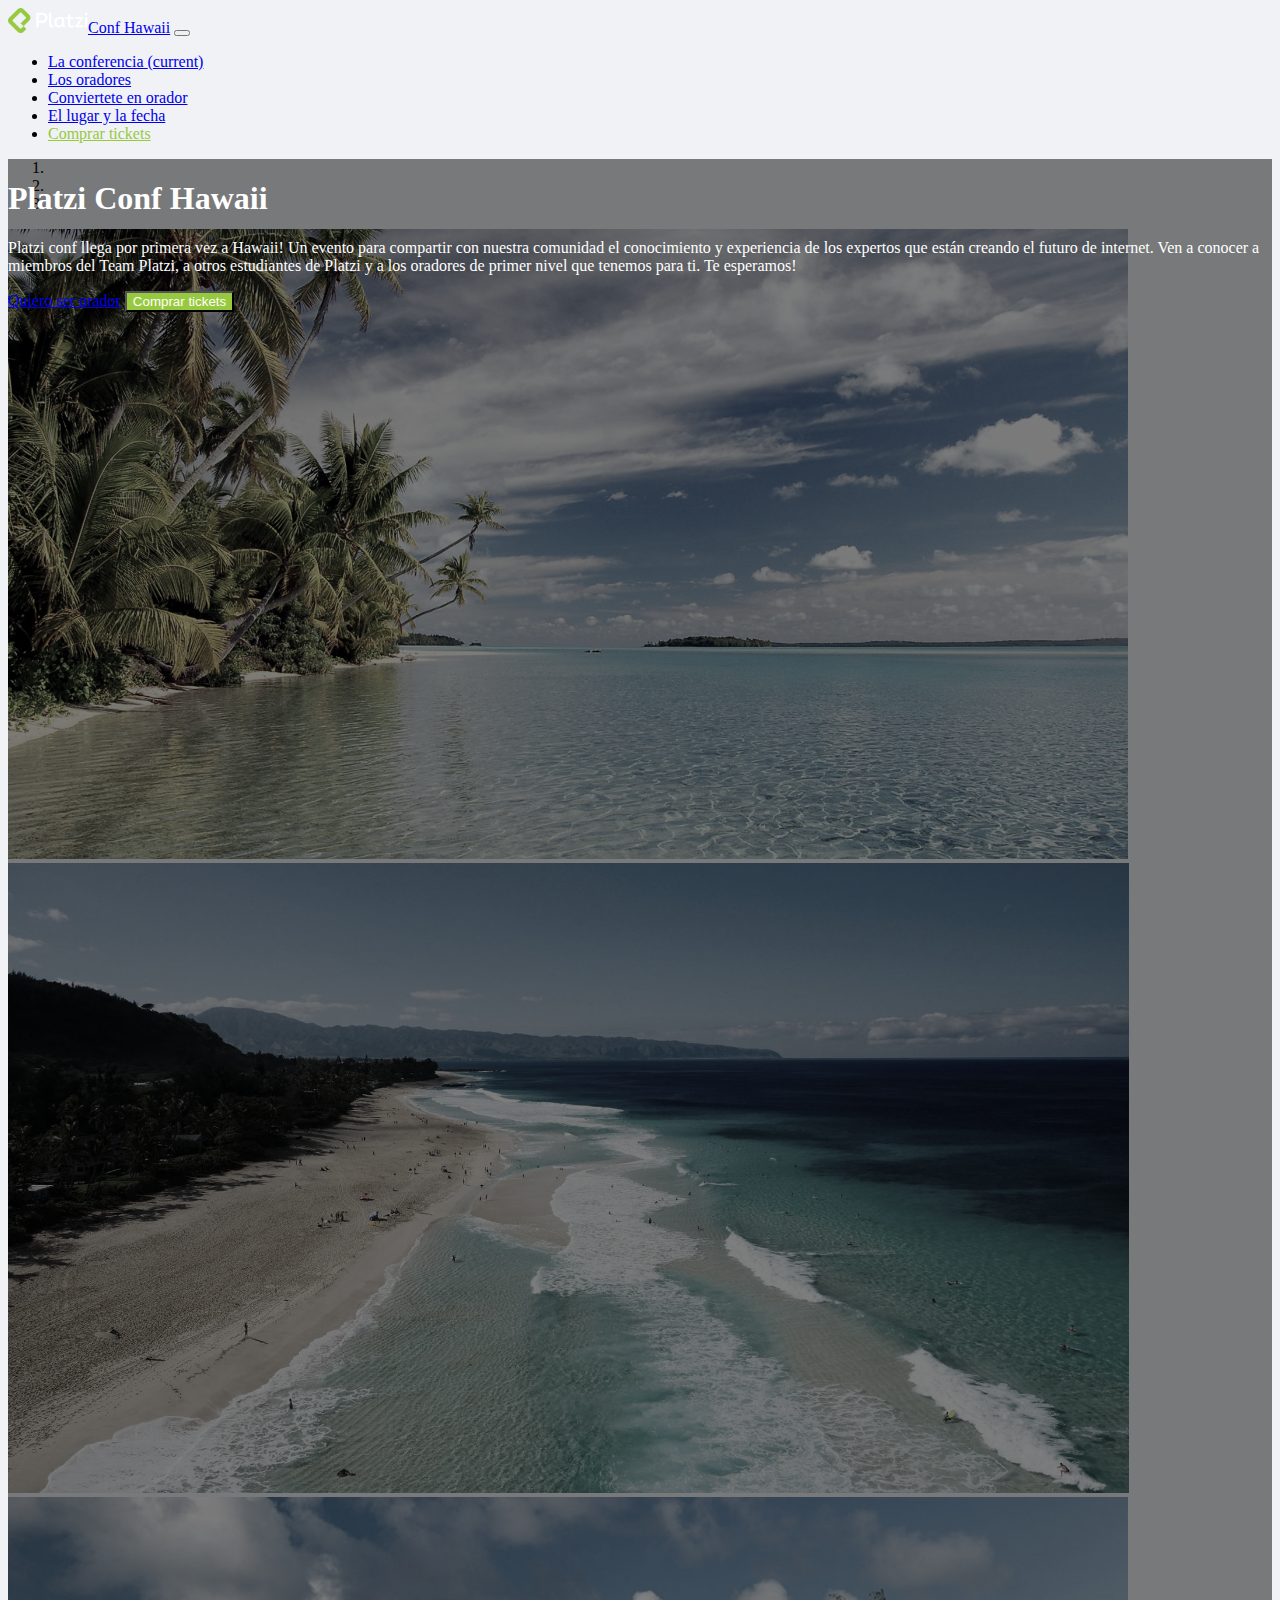
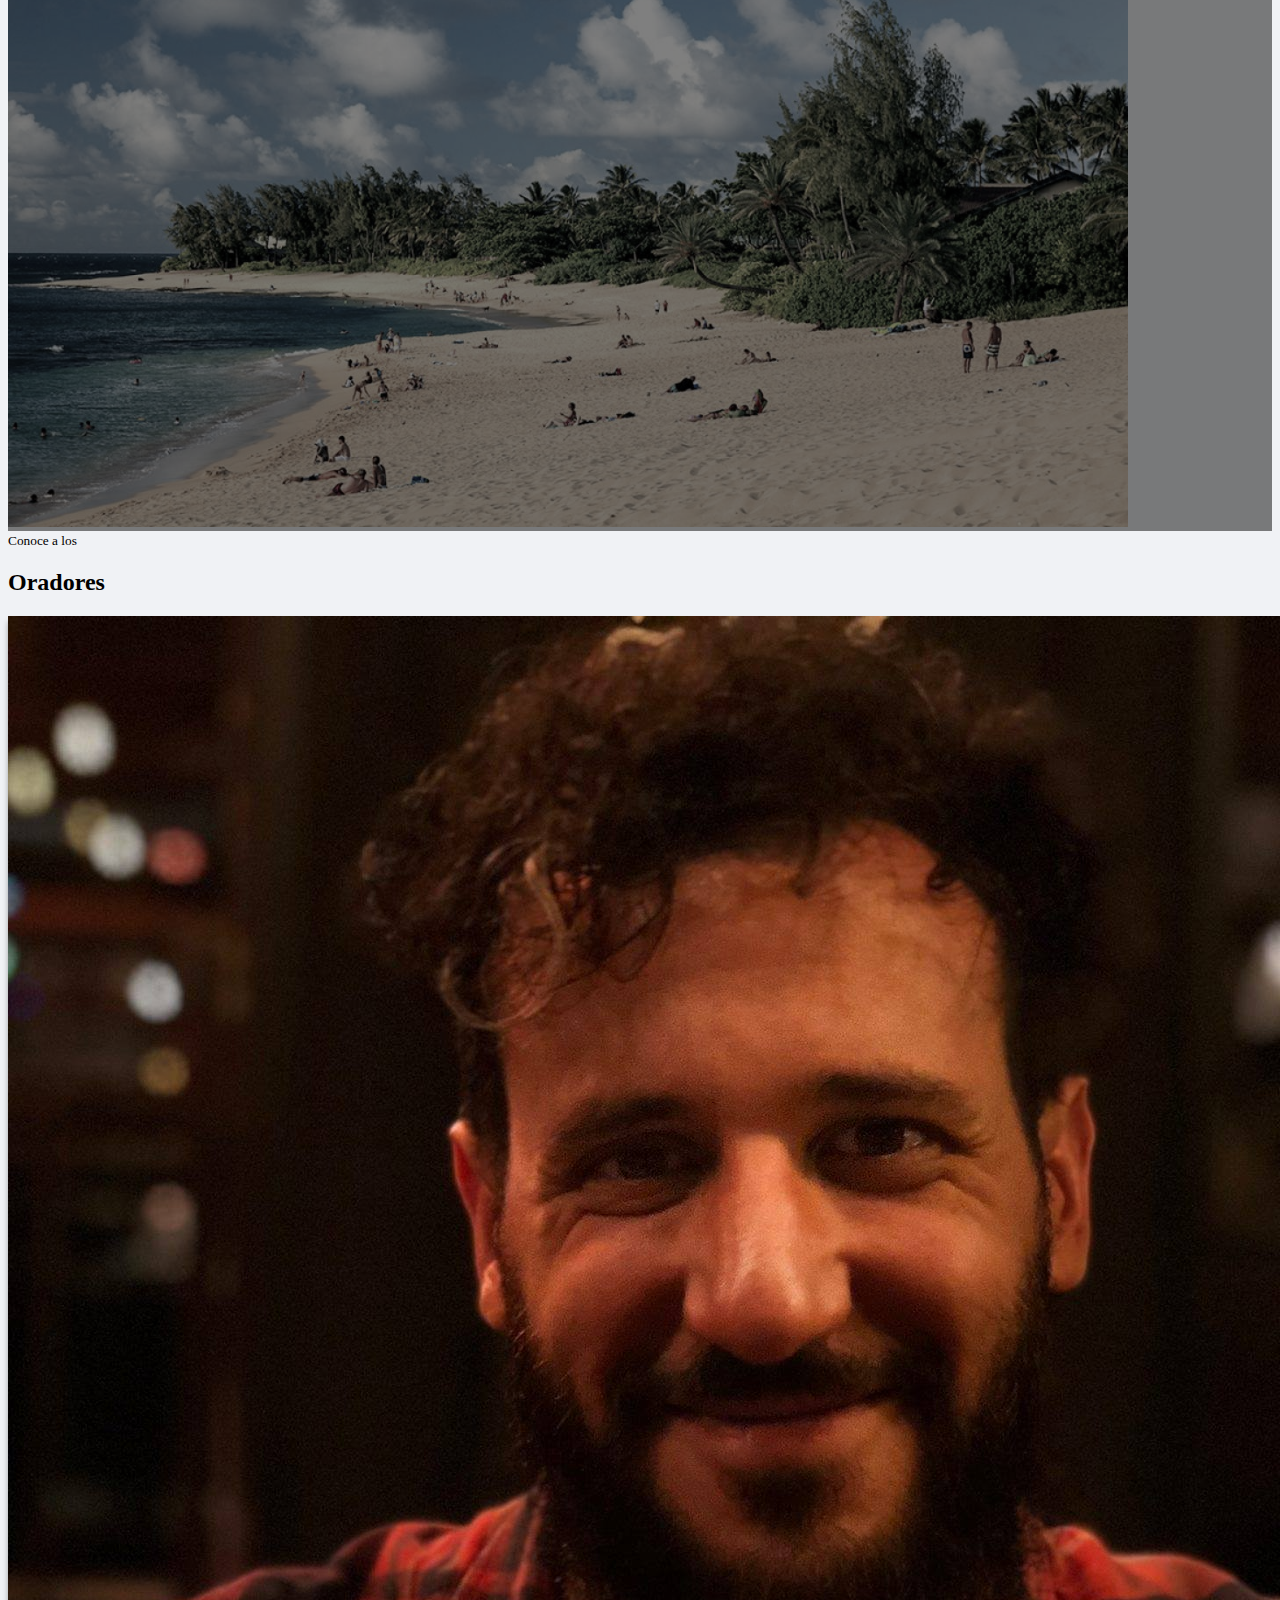
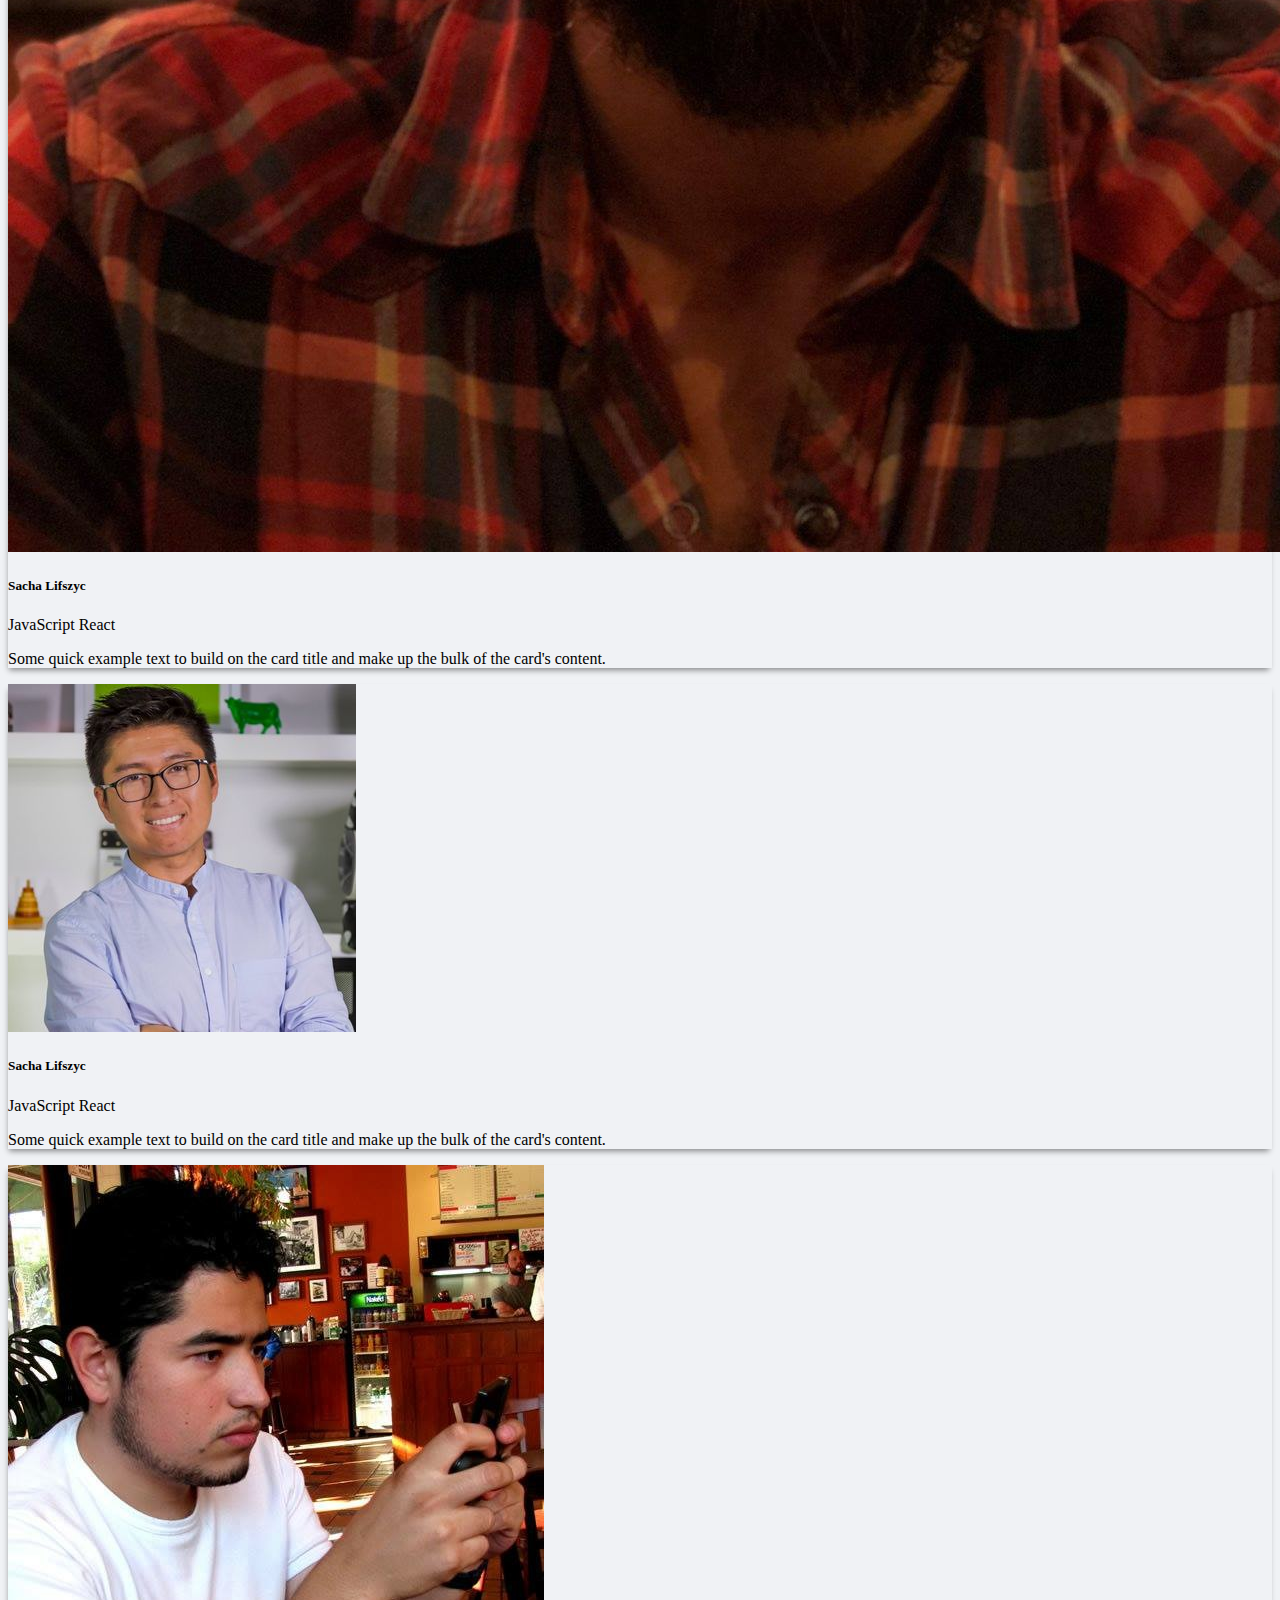
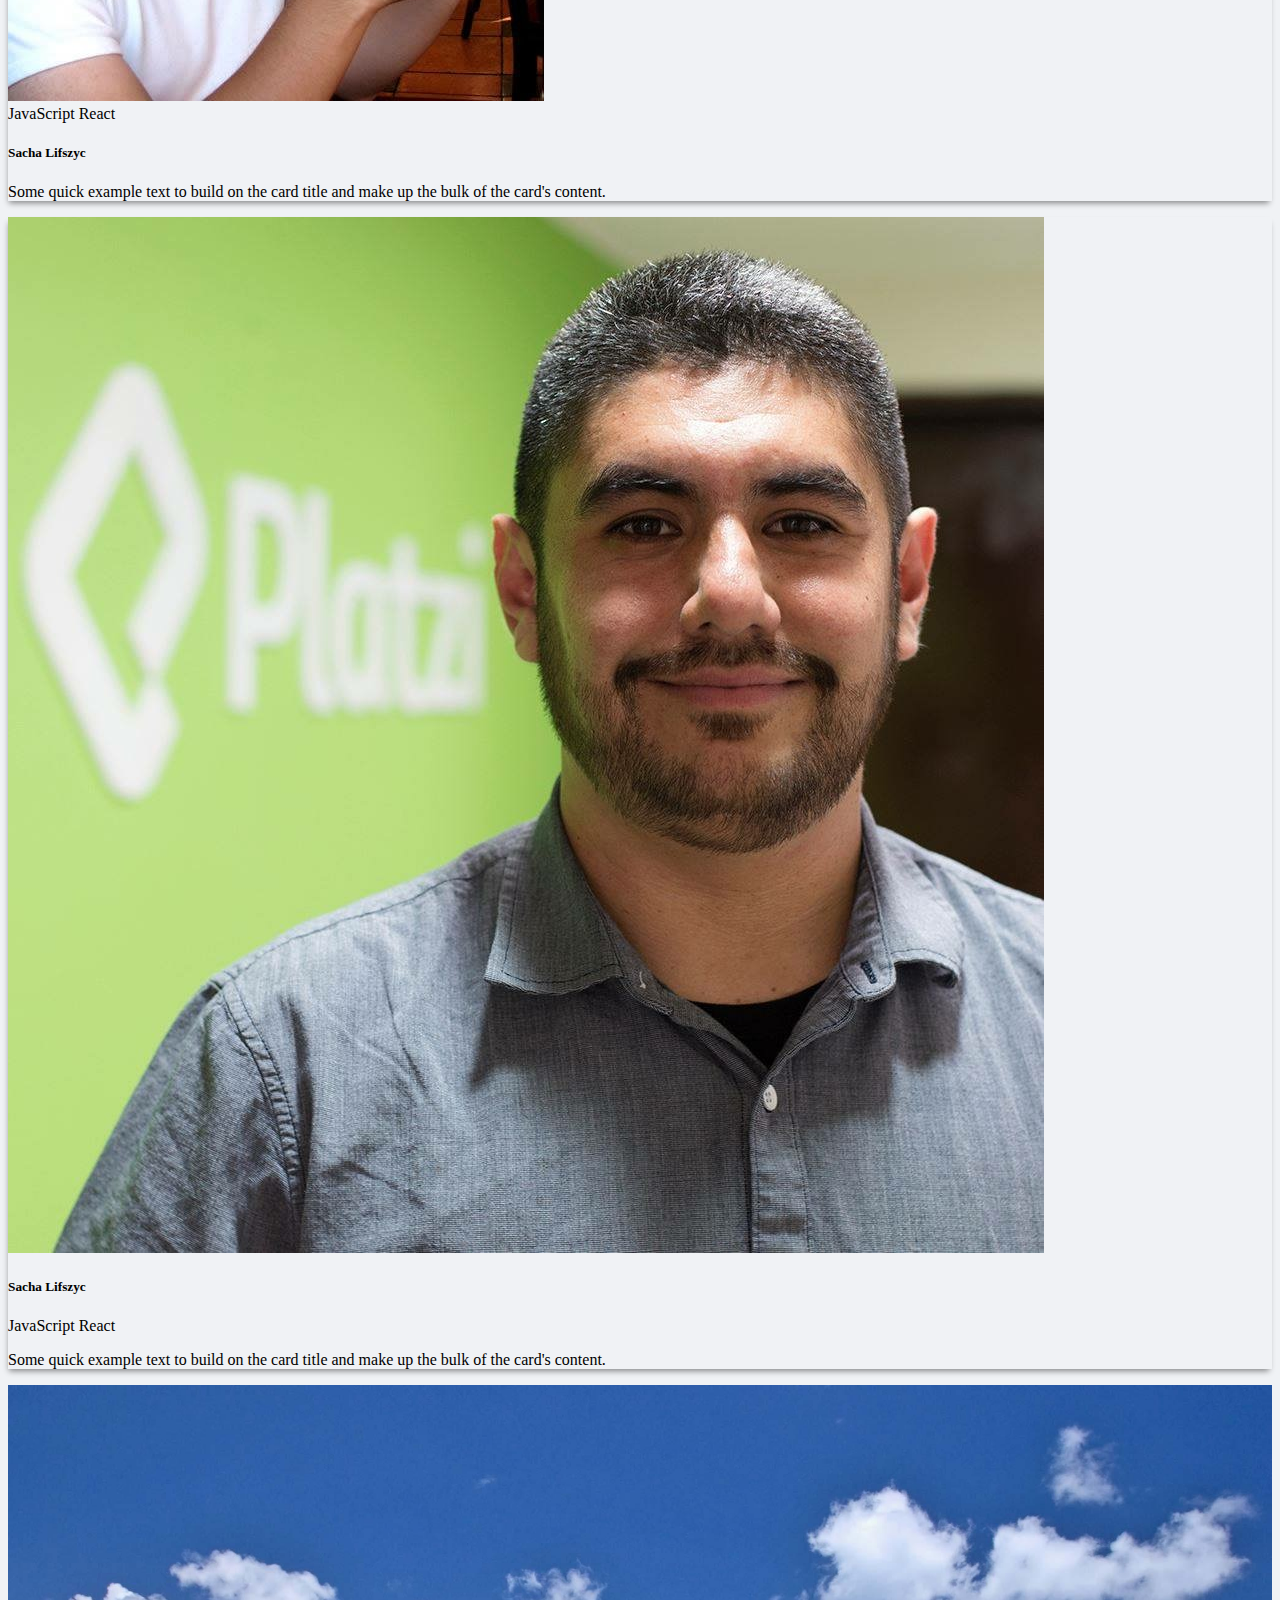
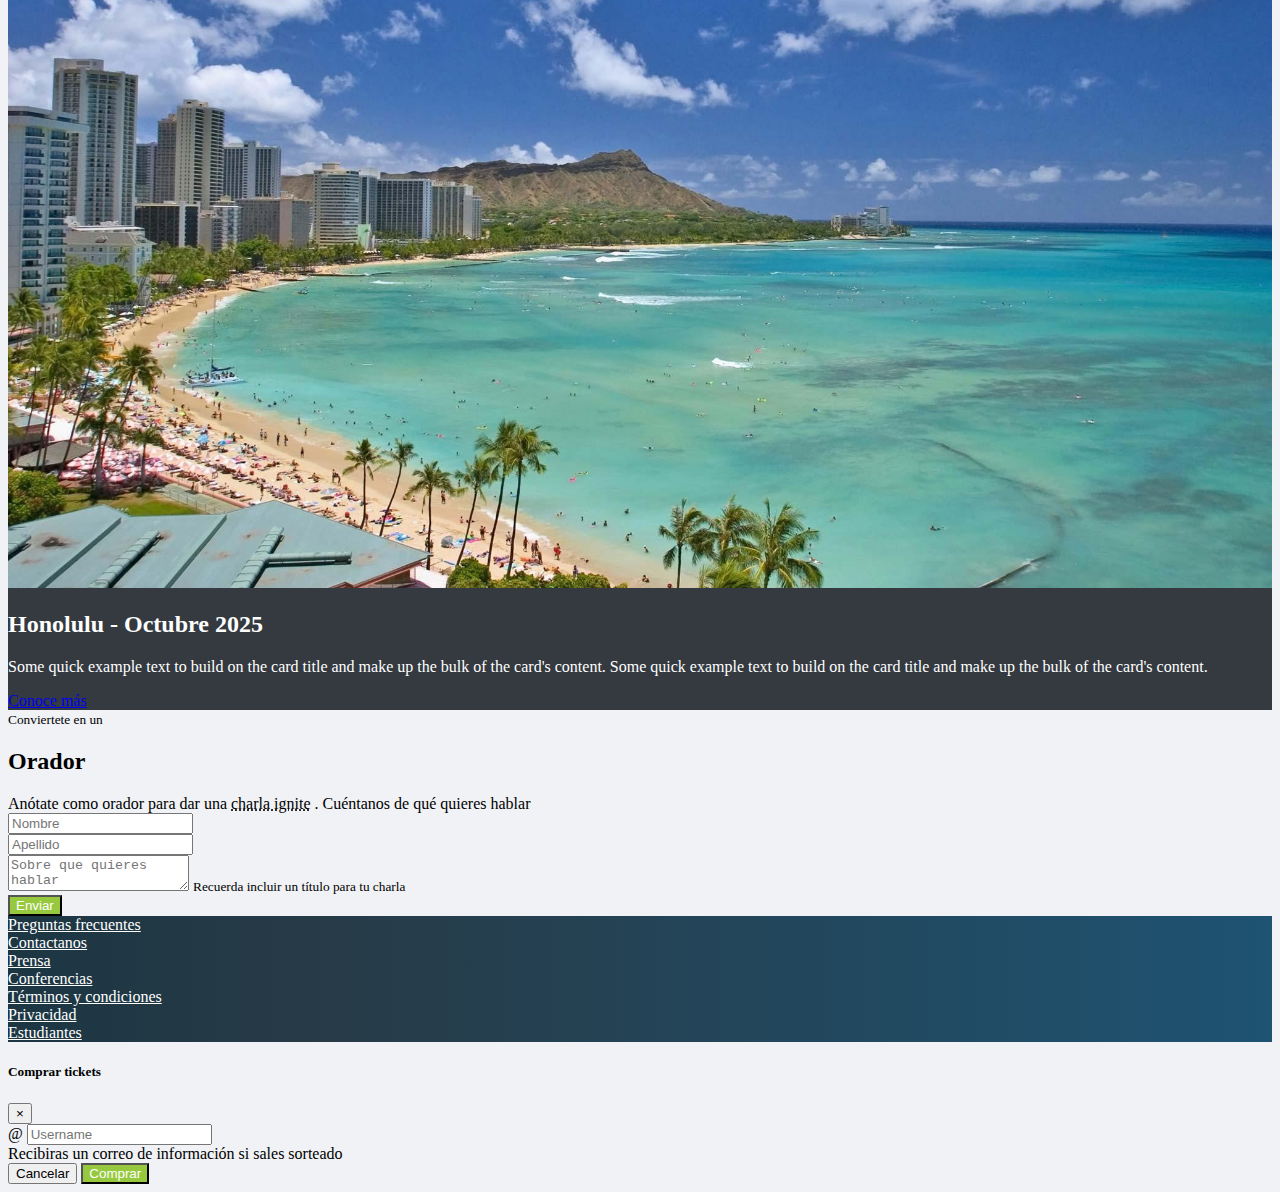
<file: index.html>
<!DOCTYPE html>
<html lang="en">
  <head>
    <!-- Required meta tags -->
    <meta charset="utf-8" />
    <meta
      name="viewport"
      content="width=device-width, initial-scale=1, shrink-to-fit=no"
    />

    <!-- Bootstrap CSS -->
    <link
      rel="stylesheet"
      href="https://stackpath.bootstrapcdn.com/bootstrap/4.5.0/css/bootstrap.min.css"
      integrity="sha384-9aIt2nRpC12Uk9gS9baDl411NQApFmC26EwAOH8WgZl5MYYxFfc+NcPb1dKGj7Sk"
      crossorigin="anonymous"
    />
    <link rel="stylesheet" href="./src/css/styles.css" />
    <title>Hello, world!</title>
  </head>
  <body data-spy="scroll" data-target="#navbar" data-offset="57">
    <!-- Header -->
    <nav
      id="header"
      class="navbar navbar-expand-lg navbar-dark bg-dark sticky-top"
    >
      <div class="container">
        <a class="navbar-brand" href="#"
          ><img src="./src/assets/images/platzi-logo.png" alt="logo" />Conf
          Hawaii</a
        >
        <button
          class="navbar-toggler"
          type="button"
          data-toggle="collapse"
          data-target="#navbar"
          aria-controls="navbar"
          aria-expanded="false"
          aria-label="Toggle navigation"
        >
          <span class="navbar-toggler-icon"></span>
        </button>

        <div class="collapse navbar-collapse" id="navbar">
          <ul class="navbar-nav ml-auto">
            <li class="nav-item">
              <a class="nav-link" href="#hero"
                >La conferencia <span class="sr-only">(current)</span></a
              >
            </li>
            <li class="nav-item">
              <a class="nav-link" href="#speakers">Los oradores</a>
            </li>
            <li class="nav-item">
              <a class="nav-link" href="#conviertete-en-orador"
                >Conviertete en orador</a
              >
            </li>
            <li class="nav-item">
              <a class="nav-link" href="#place-time">El lugar y la fecha</a>
            </li>

            <li class="nav-item">
              <a
                class="nav-link text-platzi"
                href="#"
                data-toggle="modal"
                data-target="#modalCompra"
                >Comprar tickets</a
              >
            </li>
          </ul>
        </div>
      </div>
    </nav>
    <!-- /Header -->

    <!-- Hero  -->
    <section id="hero">
      <div
        id="carousel"
        class="carousel slide"
        data-ride="carousel"
        data-pause="false"
      >
        <ol class="carousel-indicators">
          <li
            data-target="#carouselExampleIndicators"
            data-slide-to="0"
            class="active"
          ></li>
          <li data-target="#carouselExampleIndicators" data-slide-to="1"></li>
          <li data-target="#carouselExampleIndicators" data-slide-to="2"></li>
        </ol>
        <div class="carousel-inner">
          <div class="carousel-item active">
            <img
              src="./src/assets/images/hawaii.jpg"
              class="d-block w-100"
              alt="hawaii 1"
            />
          </div>
          <div class="carousel-item">
            <img
              src="./src/assets/images/hawaii2.jpg"
              class="d-block w-100"
              alt="hawaii 2"
            />
          </div>
          <div class="carousel-item">
            <img
              src="./src/assets/images/hawaii3.jpeg"
              class="d-block w-100"
              alt="hawaii 3"
            />
          </div>
          <div class="overlay">
            <div class="container">
              <div class="row align-items-center">
                <div class="col-md-6 offset-md-6 text-center text-md-right">
                  <h1>Platzi Conf Hawaii</h1>
                  <p class="d-none d-md-block">
                    Platzi conf llega por primera vez a Hawaii! Un evento para
                    compartir con nuestra comunidad el conocimiento y
                    experiencia de los expertos que están creando el futuro de
                    internet. Ven a conocer a miembros del Team Platzi, a otros
                    estudiantes de Platzi y a los oradores de primer nivel que
                    tenemos para ti. Te esperamos!
                  </p>
                  <a href="#" class="btn btn-outline-light"
                    >Quiero ser orador</a
                  >
                  <button
                    class="btn btn-platzi"
                    data-toggle="modal"
                    data-target="#modalCompra"
                  >
                    Comprar tickets
                  </button>
                </div>
              </div>
            </div>
          </div>
        </div>
      </div>
    </section>
    <!-- /Hero -->

    <!-- Speakers -->
    <section id="speakers" class="mt-4">
      <div class="container">
        <div class="row">
          <div class="col text-center text-uppercase">
            <small>Conoce a los</small>
            <h2>Oradores</h2>
          </div>
        </div>
        <div class="row">
          <div class="col-lg-4 col-md-6 mb-4">
            <div class="card">
              <img
                src="./src/assets/speakers/sacha.jpg"
                class="card-img-top"
                alt="..."
              />
              <div class="card-body">
                <h5 class="card-title mb-0">Sacha Lifszyc</h5>
                <div class="badges mb-2">
                  <span class="badge badge-warning">JavaScript</span>
                  <span class="badge badge-info">React</span>
                </div>
                <p class="card-text">
                  Some quick example text to build on the card title and make up
                  the bulk of the card's content.
                </p>
              </div>
            </div>
          </div>
          <div class="col-lg-4 col-md-6 mb-4">
            <div class="card">
              <img
                src="./src/assets/speakers/leonidas2.jpeg"
                class="card-img-top"
                alt="..."
              />
              <div class="card-body">
                <h5 class="card-title mb-0">Sacha Lifszyc</h5>
                <div class="badges mb-2">
                  <span class="badge badge-warning">JavaScript</span>
                  <span class="badge badge-info">React</span>
                </div>
                <p class="card-text">
                  Some quick example text to build on the card title and make up
                  the bulk of the card's content.
                </p>
              </div>
            </div>
          </div>
          <div class="col-lg-4 col-md-6 mb-4">
            <div class="card">
              <img
                src="./src/assets/speakers/freddy.jpeg"
                class="card-img-top"
                alt="..."
              />
              <div class="card-body">
                <div class="badges mb-2">
                  <span class="badge badge-warning">JavaScript</span>
                  <span class="badge badge-info">React</span>
                </div>
                <h5 class="card-title mb-0">Sacha Lifszyc</h5>
                <p class="card-text">
                  Some quick example text to build on the card title and make up
                  the bulk of the card's content.
                </p>
              </div>
            </div>
          </div>
          <div class="col-lg-4 col-md-6 mb-4">
            <div class="card">
              <img
                src="./src/assets/speakers/cvander.jpeg"
                class="card-img-top"
                alt="..."
              />
              <div class="card-body">
                <h5 class="card-title mb-0">Sacha Lifszyc</h5>
                <div class="badges mb-2">
                  <span class="badge badge-warning">JavaScript</span>
                  <span class="badge badge-info">React</span>
                </div>
                <p class="card-text">
                  Some quick example text to build on the card title and make up
                  the bulk of the card's content.
                </p>
              </div>
            </div>
          </div>
        </div>
      </div>
    </section>
    <!-- /Speaker -->

    <!-- Lugar y fecha -->
    <section id="place-time">
      <div class="container-fluid">
        <div class="row text-lg-left text-md-center align-items-center">
          <div class="col-lg-6 col-md-12 pl-0 pr-0">
            <img src="./src/assets/images/honolulu.jpg" alt="honolulu" />
          </div>
          <div class="col-lg-6 col-md-12 pt-2 pb-4">
            <h2>Honolulu - Octubre 2025</h2>
            <p>
              Some quick example text to build on the card title and make up the
              bulk of the card's content. Some quick example text to build on
              the card title and make up the bulk of the card's content.
            </p>
            <a class="btn btn-outline-light" href="#">Conoce más</a>
          </div>
        </div>
      </div>
    </section>
    <!-- /Lugar y fecha -->
    <!-- Conviertete en orador -->
    <section id="conviertete-en-orador" class="pt-2 pb-2">
      <div class="container">
        <div class="row">
          <div class="col text-uppercase text-center">
            <small>Conviertete en un </small>
            <h2>Orador</h2>
          </div>
        </div>
        <div class="row">
          <div class="col text-center">
            Anótate como orador para dar una
            <abbr data-toggle="tooltip" title="Charla de 5 minutos"
              >charla ignite</abbr
            >
            . Cuéntanos de qué quieres hablar
          </div>
        </div>
        <div class="row">
          <div class="col col-md-10 offset-md-1 col-lg-8 offset-lg-2 pt-2">
            <form>
              <div class="form-row">
                <div class="form-group col-12 col-md-6">
                  <input
                    type="text"
                    class="form-control"
                    placeholder="Nombre"
                  />
                </div>
                <div class="form-group col-12 col-md-6">
                  <input
                    type="text"
                    class="form-control"
                    placeholder="Apellido"
                  />
                </div>
              </div>
              <div class="form-row">
                <div class="form-group col">
                  <textarea
                    name="text"
                    class="form-control form-control-lg"
                    placeholder="Sobre que quieres hablar"
                  ></textarea>
                  <small class="form-text text-muted"
                    >Recuerda incluir un título para tu charla</small
                  >
                </div>
              </div>
              <div class="form-row">
                <div class="col-12">
                  <abbr
                    data-toggle="tooltip"
                    title="Al dar click se guardara tu información"
                    ><button class="btn btn-platzi btn-block">
                      Enviar
                    </button></abbr
                  >
                </div>
              </div>
            </form>
          </div>
        </div>
      </div>
    </section>
    <!-- /Conviertete en orador -->

    <!-- Footer -->
    <footer id="footer" class="pb-4 pt-4">
      <div class="container">
        <div class="row text-center">
          <div class="col-12 col-lg"><a href="#">Preguntas frecuentes</a></div>
          <div class="col-12 col-lg"><a href="#">Contactanos</a></div>
          <div class="col-12 col-lg"><a href="#">Prensa</a></div>
          <div class="col-12 col-lg"><a href="#">Conferencias</a></div>
          <div class="col-12 col-lg">
            <a href="#">Términos y condiciones</a>
          </div>
          <div class="col-12 col-lg">
            <a href="#">Privacidad</a>
          </div>
          <div class="col-12 col-lg">
            <a href="#">Estudiantes</a>
          </div>
        </div>
      </div>
    </footer>
    <!-- Cierra el footer -->

    <!-- modal -->
    <div
      class="modal fade"
      id="modalCompra"
      tabindex="-1"
      role="dialog"
      aria-labelledby="exampleModalCenterTitle"
      aria-hidden="true"
    >
      <div class="modal-dialog modal-dialog-centered" role="document">
        <div class="modal-content">
          <div class="modal-header">
            <h5 class="modal-title" id="exampleModalCenterTitle">
              Comprar tickets
            </h5>
            <button
              type="button"
              class="close"
              data-dismiss="modal"
              aria-label="Close"
            >
              <span aria-hidden="true">&times;</span>
            </button>
          </div>
          <div class="modal-body">
            <form action="form-row">
              <div class="form-group col">
                <div class="input-group mb-3">
                  <div class="input-group-prepend">
                    <span class="input-group-text" id="basic-addon1">
                      @
                    </span>
                    <input
                      type="text"
                      class="form-control"
                      placeholder="Username"
                    />
                  </div>
                </div>
              </div>
            </form>
            <div class="alert alert-warning" role="alert">
              Recibiras un correo de información si sales sorteado
            </div>
          </div>
          <div class="modal-footer">
            <button
              type="button"
              class="btn btn-secondary"
              data-dismiss="modal"
            >
              Cancelar
            </button>
            <button type="button" class="btn btn-platzi">Comprar</button>
          </div>
        </div>
      </div>
    </div>
    <!-- modal -->
    <!-- Optional JavaScript -->
    <!-- jQuery first, then Popper.js, then Bootstrap JS -->
    <script
      src="https://code.jquery.com/jquery-3.5.1.slim.min.js"
      integrity="sha384-DfXdz2htPH0lsSSs5nCTpuj/zy4C+OGpamoFVy38MVBnE+IbbVYUew+OrCXaRkfj"
      crossorigin="anonymous"
    ></script>
    <script
      src="https://cdn.jsdelivr.net/npm/popper.js@1.16.0/dist/umd/popper.min.js"
      integrity="sha384-Q6E9RHvbIyZFJoft+2mJbHaEWldlvI9IOYy5n3zV9zzTtmI3UksdQRVvoxMfooAo"
      crossorigin="anonymous"
    ></script>
    <script
      src="https://stackpath.bootstrapcdn.com/bootstrap/4.5.0/js/bootstrap.min.js"
      integrity="sha384-OgVRvuATP1z7JjHLkuOU7Xw704+h835Lr+6QL9UvYjZE3Ipu6Tp75j7Bh/kR0JKI"
      crossorigin="anonymous"
    ></script>
    <script src="./src/js/index.js"></script>
  </body>
</html>
</file>
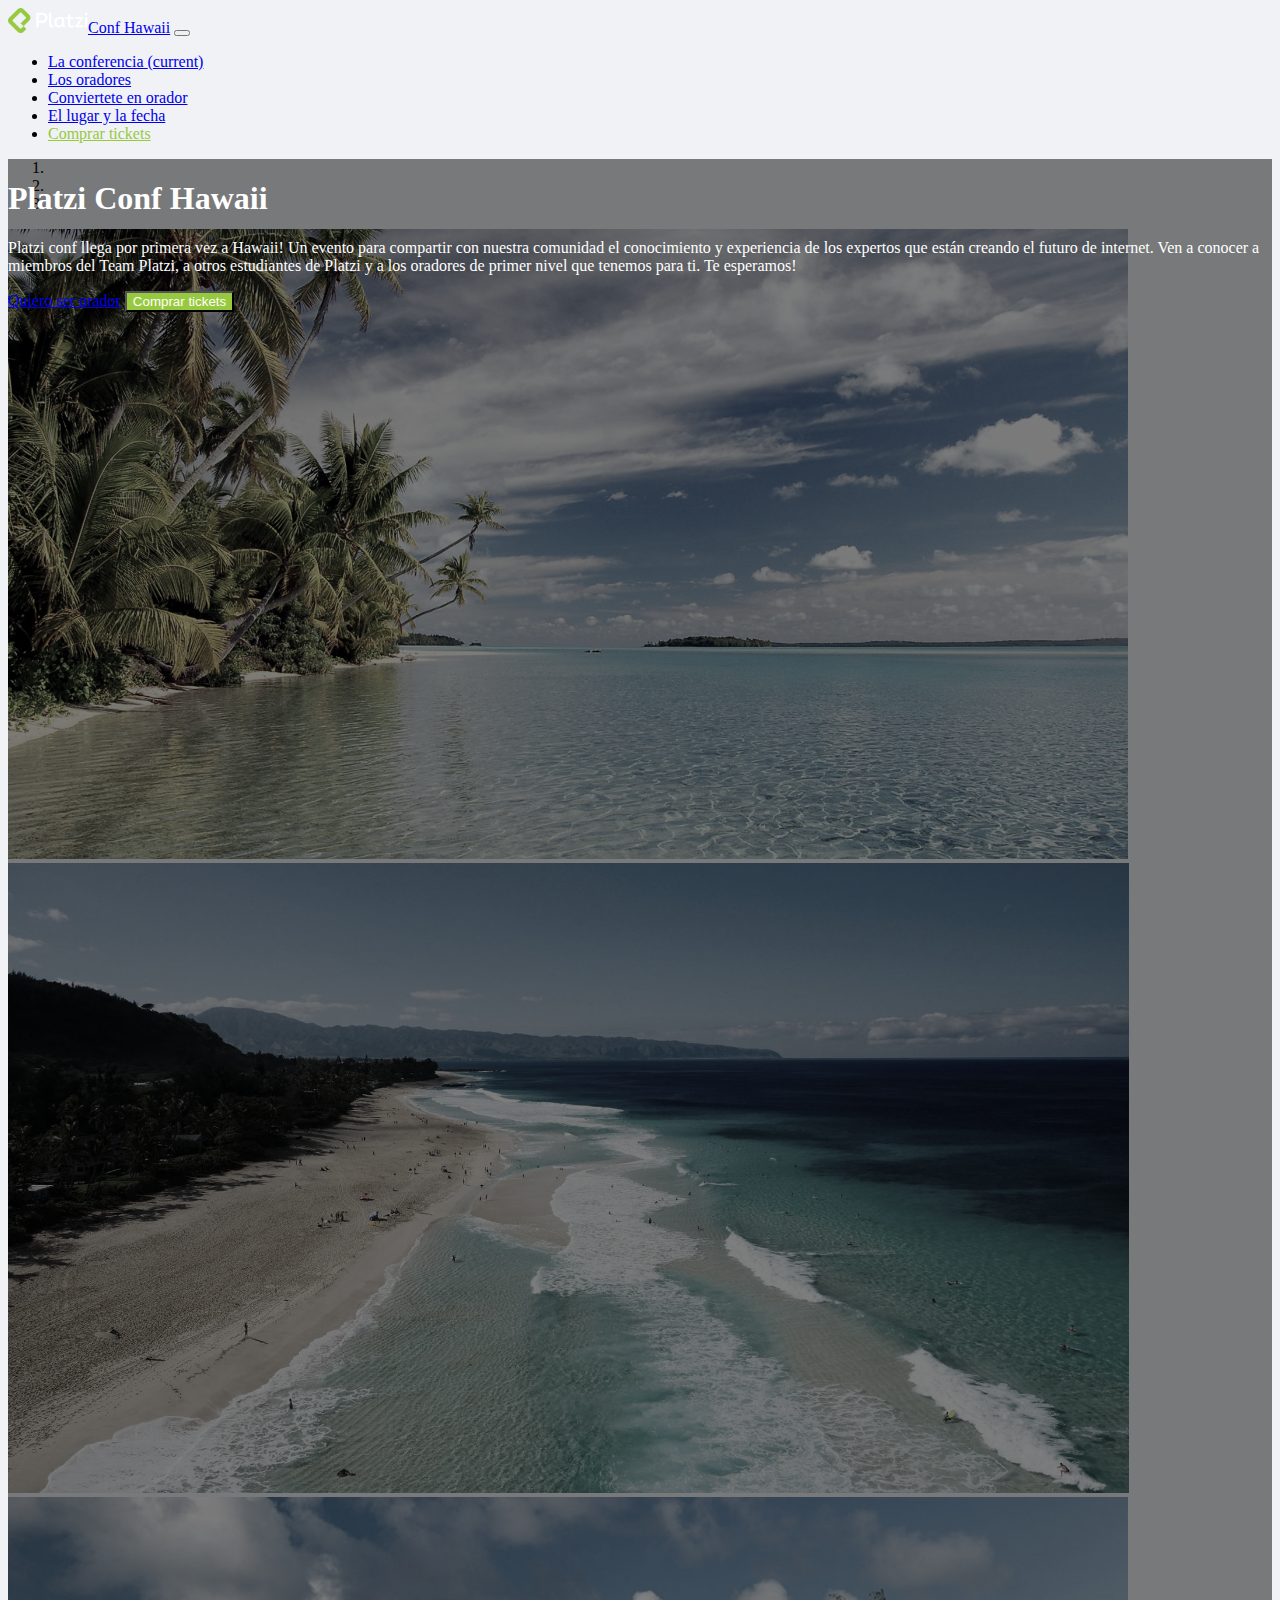
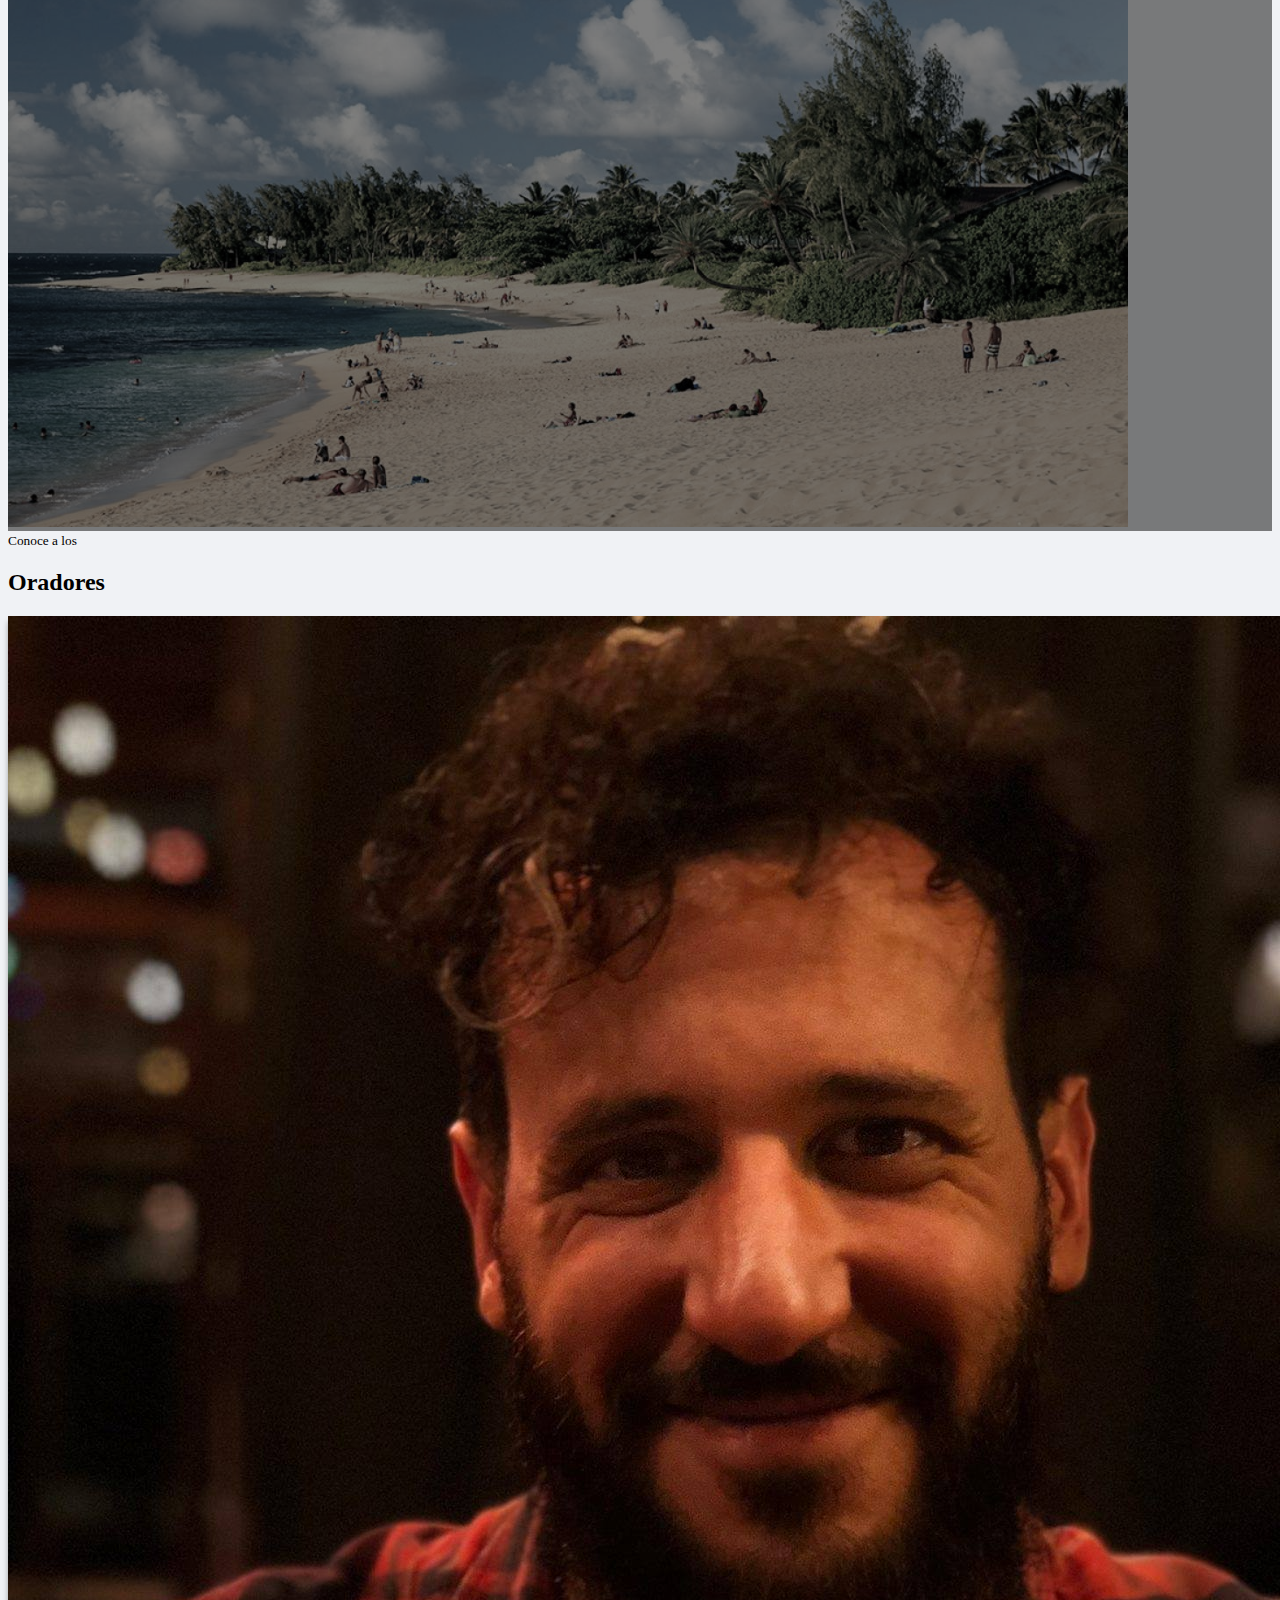
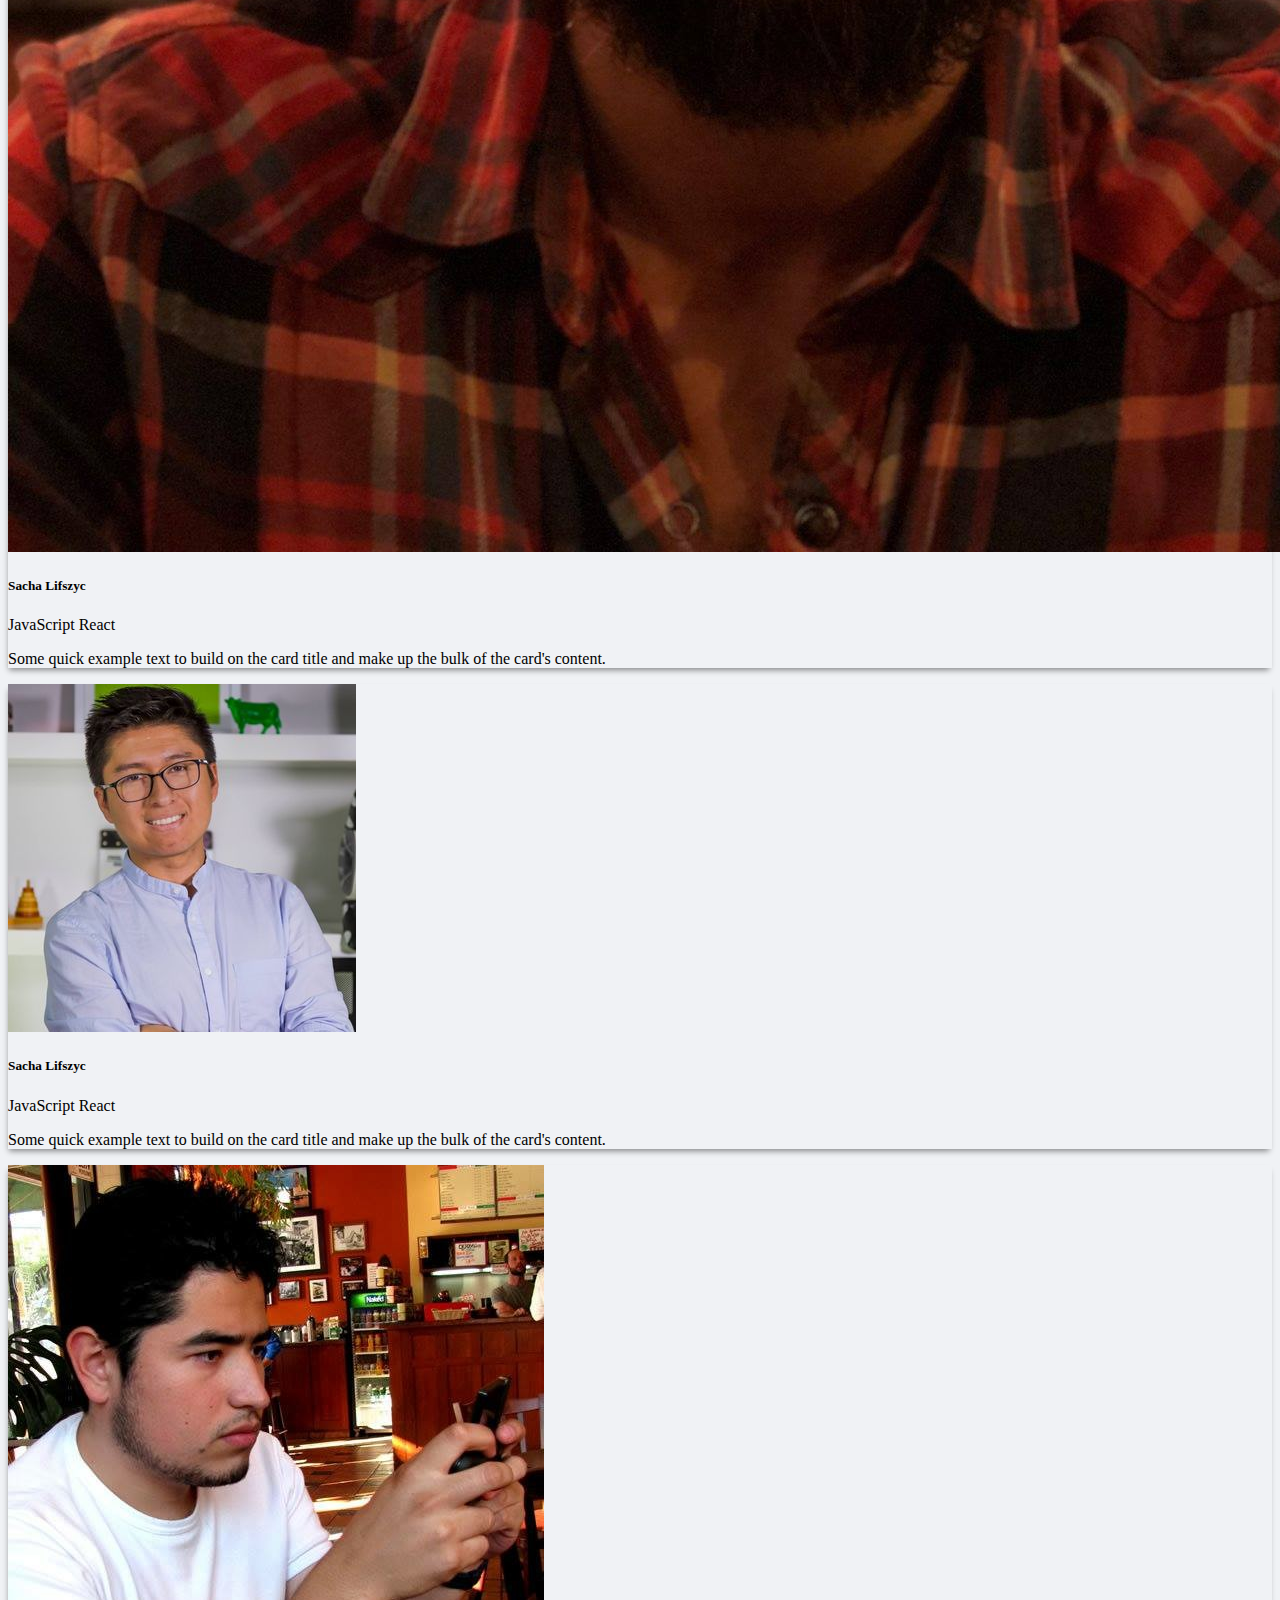
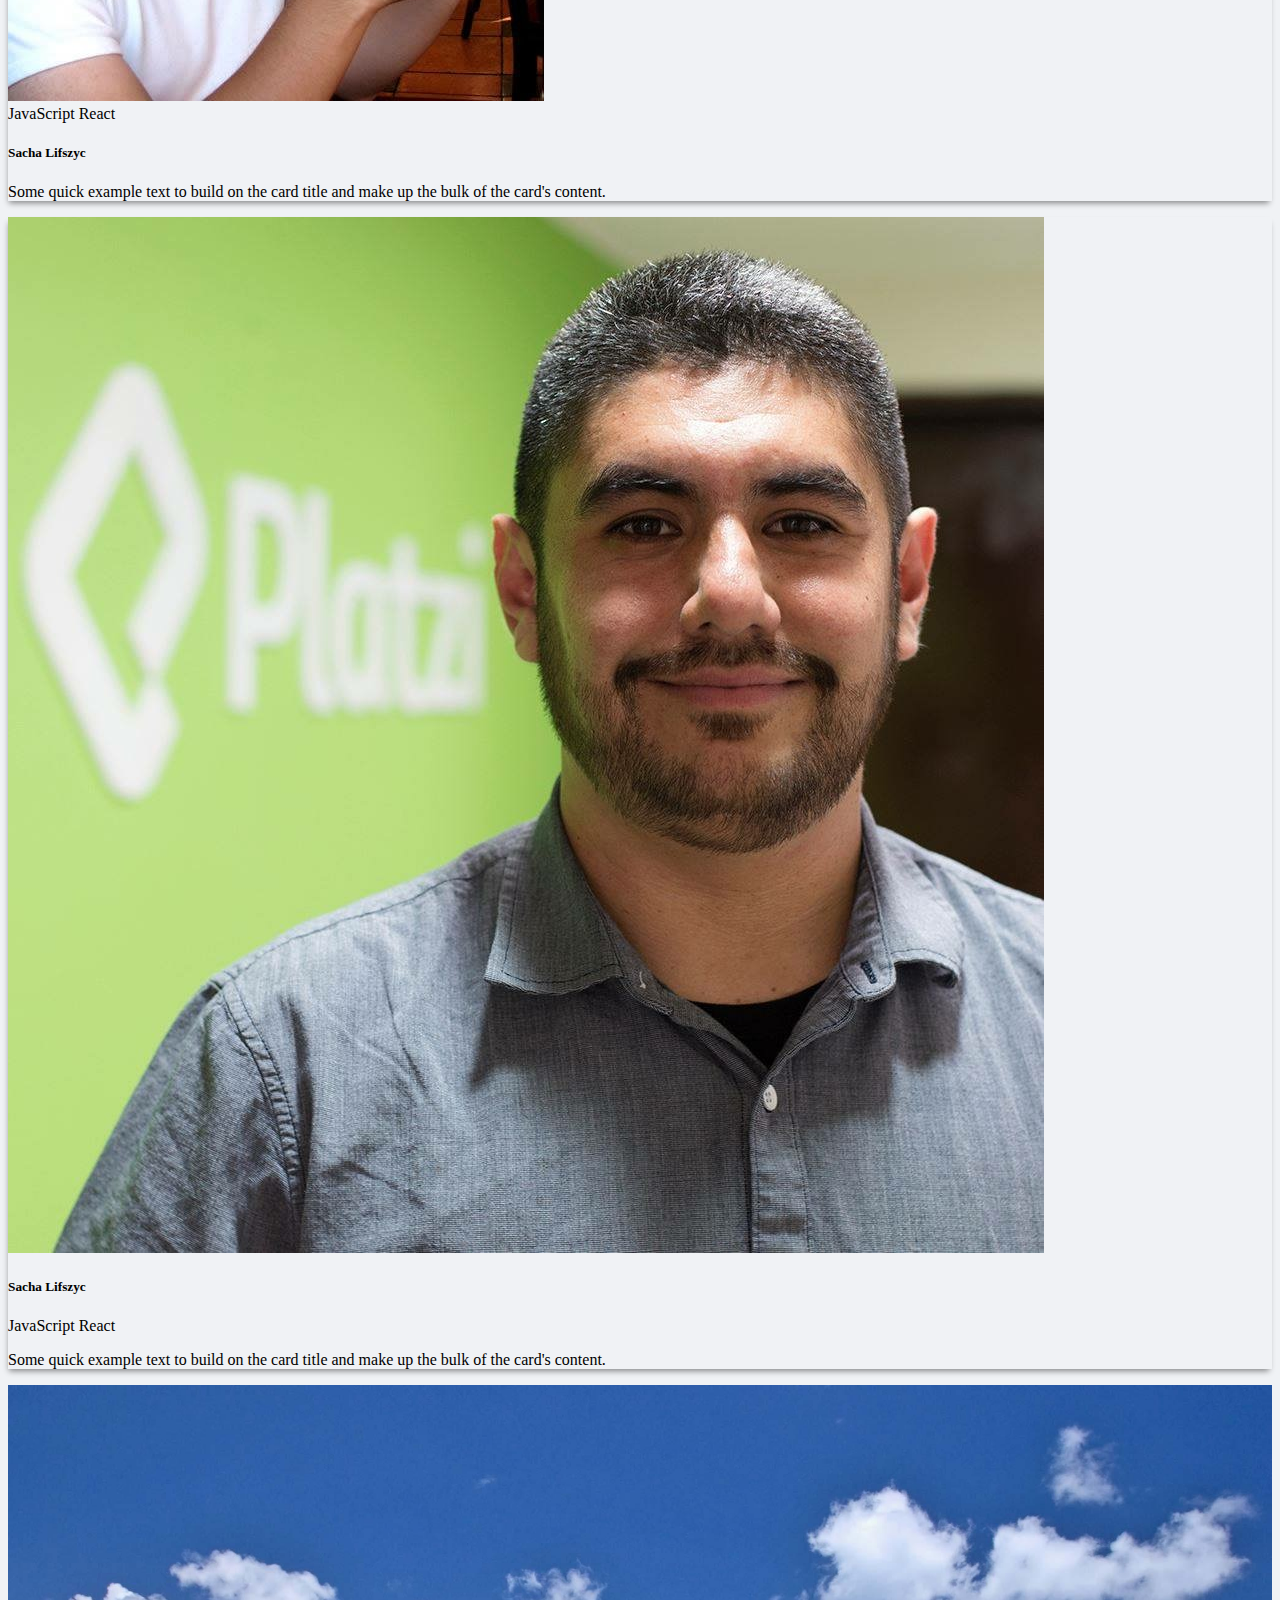
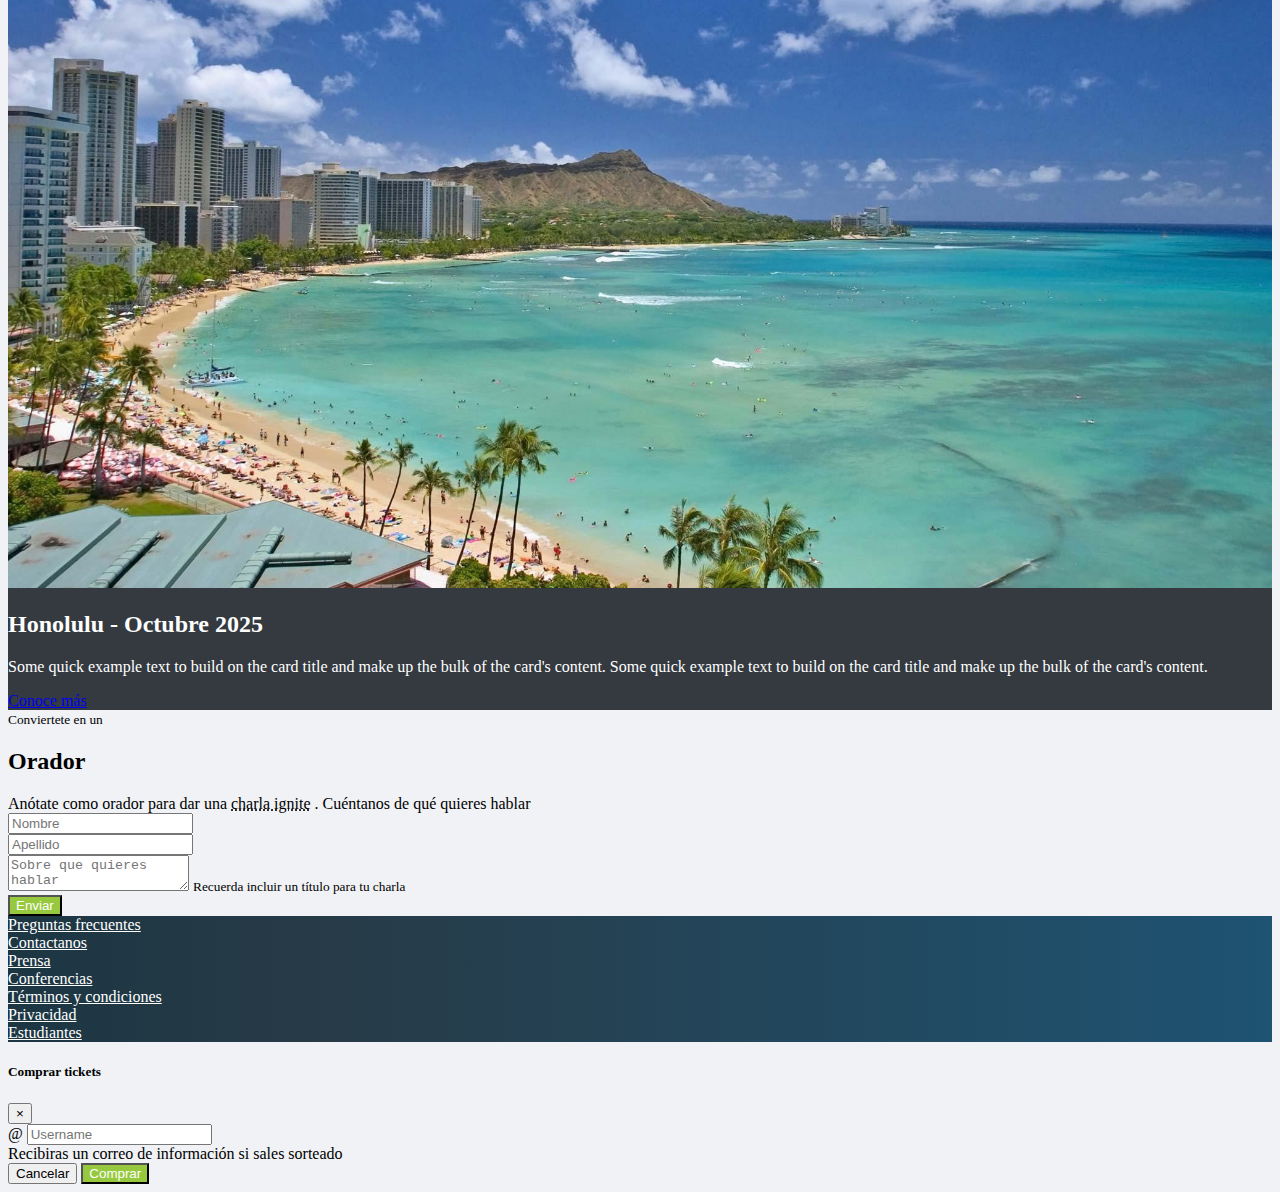
<file: src/index.html>
<!DOCTYPE html>
<html lang="en">
  <head>
    <!-- Required meta tags -->
    <meta charset="utf-8" />
    <meta
      name="viewport"
      content="width=device-width, initial-scale=1, shrink-to-fit=no"
    />

    <!-- Bootstrap CSS -->
    <link
      rel="stylesheet"
      href="https://stackpath.bootstrapcdn.com/bootstrap/4.5.0/css/bootstrap.min.css"
      integrity="sha384-9aIt2nRpC12Uk9gS9baDl411NQApFmC26EwAOH8WgZl5MYYxFfc+NcPb1dKGj7Sk"
      crossorigin="anonymous"
    />
    <link rel="stylesheet" href="./css/styles.css" />
    <title>Hello, world!</title>
  </head>
  <body data-spy="scroll" data-target="#navbar" data-offset="57">
    <!-- Header -->
    <nav
      id="header"
      class="navbar navbar-expand-lg navbar-dark bg-dark sticky-top"
    >
      <div class="container">
        <a class="navbar-brand" href="#"
          ><img src="./assets/images/platzi-logo.png" alt="logo" />Conf
          Hawaii</a
        >
        <button
          class="navbar-toggler"
          type="button"
          data-toggle="collapse"
          data-target="#navbarSupportedContent"
          aria-controls="navbarSupportedContent"
          aria-expanded="false"
          aria-label="Toggle navigation"
        >
          <span class="navbar-toggler-icon"></span>
        </button>

        <div class="collapse navbar-collapse" id="navbar">
          <ul class="navbar-nav ml-auto">
            <li class="nav-item">
              <a class="nav-link" href="#hero"
                >La conferencia <span class="sr-only">(current)</span></a
              >
            </li>
            <li class="nav-item">
              <a class="nav-link" href="#speakers">Los oradores</a>
            </li>
            <li class="nav-item">
              <a class="nav-link" href="#conviertete-en-orador"
                >Conviertete en orador</a
              >
            </li>
            <li class="nav-item">
              <a class="nav-link" href="#place-time">El lugar y la fecha</a>
            </li>

            <li class="nav-item">
              <a
                class="nav-link text-platzi"
                href="#"
                data-toggle="modal"
                data-target="#modalCompra"
                >Comprar tickets</a
              >
            </li>
          </ul>
        </div>
      </div>
    </nav>
    <!-- /Header -->

    <!-- Hero  -->
    <section id="hero">
      <div
        id="carousel"
        class="carousel slide"
        data-ride="carousel"
        data-pause="false"
      >
        <ol class="carousel-indicators">
          <li
            data-target="#carouselExampleIndicators"
            data-slide-to="0"
            class="active"
          ></li>
          <li data-target="#carouselExampleIndicators" data-slide-to="1"></li>
          <li data-target="#carouselExampleIndicators" data-slide-to="2"></li>
        </ol>
        <div class="carousel-inner">
          <div class="carousel-item active">
            <img
              src="./assets/images/hawaii.jpg"
              class="d-block w-100"
              alt="hawaii 1"
            />
          </div>
          <div class="carousel-item">
            <img
              src="./assets/images/hawaii2.jpg"
              class="d-block w-100"
              alt="hawaii 2"
            />
          </div>
          <div class="carousel-item">
            <img
              src="./assets/images/hawaii3.jpeg"
              class="d-block w-100"
              alt="hawaii 3"
            />
          </div>
          <div class="overlay">
            <div class="container">
              <div class="row align-items-center">
                <div class="col-md-6 offset-md-6 text-center text-md-right">
                  <h1>Platzi Conf Hawaii</h1>
                  <p class="d-none d-md-block">
                    Platzi conf llega por primera vez a Hawaii! Un evento para
                    compartir con nuestra comunidad el conocimiento y
                    experiencia de los expertos que están creando el futuro de
                    internet. Ven a conocer a miembros del Team Platzi, a otros
                    estudiantes de Platzi y a los oradores de primer nivel que
                    tenemos para ti. Te esperamos!
                  </p>
                  <a href="#" class="btn btn-outline-light"
                    >Quiero ser orador</a
                  >
                  <button
                    class="btn btn-platzi"
                    data-toggle="modal"
                    data-target="#modalCompra"
                  >
                    Comprar tickets
                  </button>
                </div>
              </div>
            </div>
          </div>
        </div>
      </div>
    </section>
    <!-- /Hero -->

    <!-- Speakers -->
    <section id="speakers" class="mt-4">
      <div class="container">
        <div class="row">
          <div class="col text-center text-uppercase">
            <small>Conoce a los</small>
            <h2>Oradores</h2>
          </div>
        </div>
        <div class="row">
          <div class="col-lg-4 col-md-6 mb-4">
            <div class="card">
              <img
                src="./assets/speakers/sacha.jpg"
                class="card-img-top"
                alt="..."
              />
              <div class="card-body">
                <h5 class="card-title mb-0">Sacha Lifszyc</h5>
                <div class="badges mb-2">
                  <span class="badge badge-warning">JavaScript</span>
                  <span class="badge badge-info">React</span>
                </div>
                <p class="card-text">
                  Some quick example text to build on the card title and make up
                  the bulk of the card's content.
                </p>
              </div>
            </div>
          </div>
          <div class="col-lg-4 col-md-6 mb-4">
            <div class="card">
              <img
                src="./assets/speakers/leonidas2.jpeg"
                class="card-img-top"
                alt="..."
              />
              <div class="card-body">
                <h5 class="card-title mb-0">Sacha Lifszyc</h5>
                <div class="badges mb-2">
                  <span class="badge badge-warning">JavaScript</span>
                  <span class="badge badge-info">React</span>
                </div>
                <p class="card-text">
                  Some quick example text to build on the card title and make up
                  the bulk of the card's content.
                </p>
              </div>
            </div>
          </div>
          <div class="col-lg-4 col-md-6 mb-4">
            <div class="card">
              <img
                src="./assets/speakers/freddy.jpeg"
                class="card-img-top"
                alt="..."
              />
              <div class="card-body">
                <div class="badges mb-2">
                  <span class="badge badge-warning">JavaScript</span>
                  <span class="badge badge-info">React</span>
                </div>
                <h5 class="card-title mb-0">Sacha Lifszyc</h5>
                <p class="card-text">
                  Some quick example text to build on the card title and make up
                  the bulk of the card's content.
                </p>
              </div>
            </div>
          </div>
          <div class="col-lg-4 col-md-6 mb-4">
            <div class="card">
              <img
                src="./assets/speakers/cvander.jpeg"
                class="card-img-top"
                alt="..."
              />
              <div class="card-body">
                <h5 class="card-title mb-0">Sacha Lifszyc</h5>
                <div class="badges mb-2">
                  <span class="badge badge-warning">JavaScript</span>
                  <span class="badge badge-info">React</span>
                </div>
                <p class="card-text">
                  Some quick example text to build on the card title and make up
                  the bulk of the card's content.
                </p>
              </div>
            </div>
          </div>
        </div>
      </div>
    </section>
    <!-- /Speaker -->

    <!-- Lugar y fecha -->
    <section id="place-time">
      <div class="container-fluid">
        <div class="row text-lg-left text-md-center align-items-center">
          <div class="col-lg-6 col-md-12 pl-0 pr-0">
            <img src="./assets/images/honolulu.jpg" alt="honolulu" />
          </div>
          <div class="col-lg-6 col-md-12 pt-2 pb-4">
            <h2>Honolulu - Octubre 2025</h2>
            <p>
              Some quick example text to build on the card title and make up the
              bulk of the card's content. Some quick example text to build on
              the card title and make up the bulk of the card's content.
            </p>
            <a class="btn btn-outline-light" href="#">Conoce más</a>
          </div>
        </div>
      </div>
    </section>
    <!-- /Lugar y fecha -->
    <!-- Conviertete en orador -->
    <section id="conviertete-en-orador" class="pt-2 pb-2">
      <div class="container">
        <div class="row">
          <div class="col text-uppercase text-center">
            <small>Conviertete en un </small>
            <h2>Orador</h2>
          </div>
        </div>
        <div class="row">
          <div class="col text-center">
            Anótate como orador para dar una
            <abbr data-toggle="tooltip" title="Charla de 5 minutos"
              >charla ignite</abbr
            >
            . Cuéntanos de qué quieres hablar
          </div>
        </div>
        <div class="row">
          <div class="col col-md-10 offset-md-1 col-lg-8 offset-lg-2 pt-2">
            <form>
              <div class="form-row">
                <div class="form-group col-12 col-md-6">
                  <input
                    type="text"
                    class="form-control"
                    placeholder="Nombre"
                  />
                </div>
                <div class="form-group col-12 col-md-6">
                  <input
                    type="text"
                    class="form-control"
                    placeholder="Apellido"
                  />
                </div>
              </div>
              <div class="form-row">
                <div class="form-group col">
                  <textarea
                    name="text"
                    class="form-control form-control-lg"
                    placeholder="Sobre que quieres hablar"
                  ></textarea>
                  <small class="form-text text-muted"
                    >Recuerda incluir un título para tu charla</small
                  >
                </div>
              </div>
              <div class="form-row">
                <div class="col-12">
                  <abbr
                    data-toggle="tooltip"
                    title="Al dar click se guardara tu información"
                    ><button class="btn btn-platzi btn-block">
                      Enviar
                    </button></abbr
                  >
                </div>
              </div>
            </form>
          </div>
        </div>
      </div>
    </section>
    <!-- /Conviertete en orador -->

    <!-- Footer -->
    <footer id="footer" class="pb-4 pt-4">
      <div class="container">
        <div class="row text-center">
          <div class="col-12 col-lg"><a href="#">Preguntas frecuentes</a></div>
          <div class="col-12 col-lg"><a href="#">Contactanos</a></div>
          <div class="col-12 col-lg"><a href="#">Prensa</a></div>
          <div class="col-12 col-lg"><a href="#">Conferencias</a></div>
          <div class="col-12 col-lg">
            <a href="#">Términos y condiciones</a>
          </div>
          <div class="col-12 col-lg">
            <a href="#">Privacidad</a>
          </div>
          <div class="col-12 col-lg">
            <a href="#">Estudiantes</a>
          </div>
        </div>
      </div>
    </footer>
    <!-- Cierra el footer -->

    <!-- modal -->
    <div
      class="modal fade"
      id="modalCompra"
      tabindex="-1"
      role="dialog"
      aria-labelledby="exampleModalCenterTitle"
      aria-hidden="true"
    >
      <div class="modal-dialog modal-dialog-centered" role="document">
        <div class="modal-content">
          <div class="modal-header">
            <h5 class="modal-title" id="exampleModalCenterTitle">
              Comprar tickets
            </h5>
            <button
              type="button"
              class="close"
              data-dismiss="modal"
              aria-label="Close"
            >
              <span aria-hidden="true">&times;</span>
            </button>
          </div>
          <div class="modal-body">
            <form action="form-row">
              <div class="form-group col">
                <div class="input-group mb-3">
                  <div class="input-group-prepend">
                    <span class="input-group-text" id="basic-addon1">
                      @
                    </span>
                    <input
                      type="text"
                      class="form-control"
                      placeholder="Username"
                    />
                  </div>
                </div>
              </div>
            </form>
            <div class="alert alert-warning" role="alert">
              Recibiras un correo de información si sales sorteado
            </div>
          </div>
          <div class="modal-footer">
            <button
              type="button"
              class="btn btn-secondary"
              data-dismiss="modal"
            >
              Cancelar
            </button>
            <button type="button" class="btn btn-platzi">Comprar</button>
          </div>
        </div>
      </div>
    </div>
    <!-- modal -->
    <!-- Optional JavaScript -->
    <!-- jQuery first, then Popper.js, then Bootstrap JS -->
    <script
      src="https://code.jquery.com/jquery-3.5.1.slim.min.js"
      integrity="sha384-DfXdz2htPH0lsSSs5nCTpuj/zy4C+OGpamoFVy38MVBnE+IbbVYUew+OrCXaRkfj"
      crossorigin="anonymous"
    ></script>
    <script
      src="https://cdn.jsdelivr.net/npm/popper.js@1.16.0/dist/umd/popper.min.js"
      integrity="sha384-Q6E9RHvbIyZFJoft+2mJbHaEWldlvI9IOYy5n3zV9zzTtmI3UksdQRVvoxMfooAo"
      crossorigin="anonymous"
    ></script>
    <script
      src="https://stackpath.bootstrapcdn.com/bootstrap/4.5.0/js/bootstrap.min.js"
      integrity="sha384-OgVRvuATP1z7JjHLkuOU7Xw704+h835Lr+6QL9UvYjZE3Ipu6Tp75j7Bh/kR0JKI"
      crossorigin="anonymous"
    ></script>
    <script src="./js/index.js"></script>
  </body>
</html>
</file>
<file: src/css/styles.css>
:root {
  --color-platzi: #97c93e;
  --color-background: #f0f2f5;
  --color-primary: #343a40;
}

body {
  background: var(--color-background);
}

.text-platzi {
  color: var(--color-platzi) !important;
}

.btn-platzi {
  background-color: var(--color-platzi);
  color: white;
}

.btn-platzi:hover {
  background-color: #82ad36;
  color: white;
}

#header img {
  width: 80px;
}

#hero .carousel-inner img {
  max-height: 70vh;
  object-fit: cover;
  filter: grayscale(70%);
}

#carousel {
  position: relative;
}

#carousel .overlay {
  position: absolute;
  top: 0;
  bottom: 0;
  left: 0;
  right: 0;
  background-color: rgba(0, 0, 0, 0.5);
  color: white;
}

#carousel .overlay .container,
#carousel .overlay .row {
  height: 100%;
}

.card {
  border: none;
  -webkit-box-shadow: -1px 4px 6px -2px rgba(0, 0, 0, 0.46);
  -moz-box-shadow: -1px 4px 6px -2px rgba(0, 0, 0, 0.46);
  box-shadow: -1px 4px 6px -2px rgba(0, 0, 0, 0.46);
}

#place-time {
  background-color: var(--color-primary);
  color: white;
}

#place-time img {
  max-width: 100%;
}

#footer {
  background: linear-gradient(90deg, #1c3643, #273b47 25%, #1e5372);
}

#footer a {
  color: white;
}
</file>
